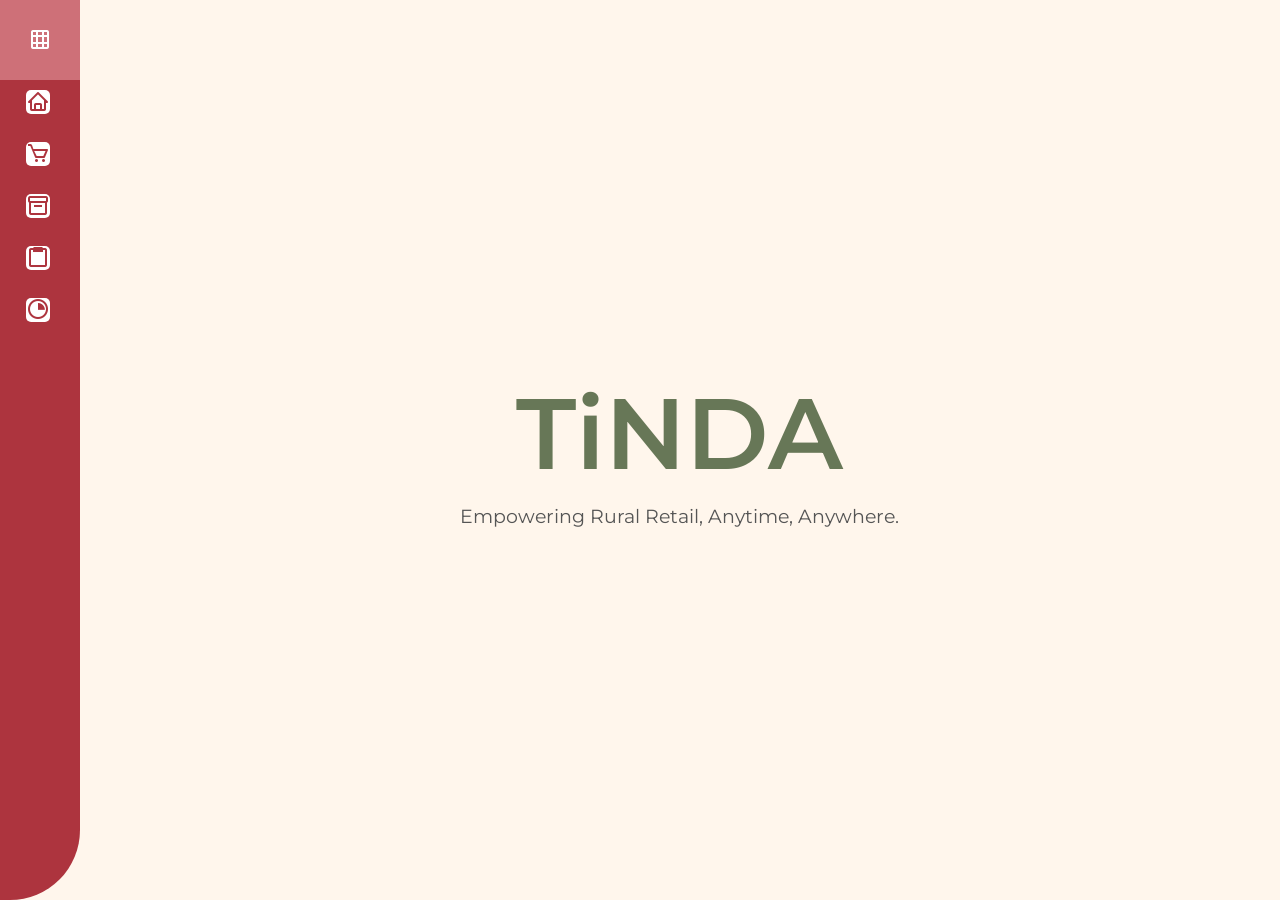
<file: pages/index.html>
<!DOCTYPE html>
<html lang="en">

<head>
    <meta charset="UTF-8">
    <meta name="viewport" content="width=device-width, initial-scale=1.0">
    <title>Document</title>

    <link rel="preconnect" href="https://fonts.googleapis.com">
<link rel="preconnect" href="https://fonts.gstatic.com" crossorigin>
<link href="https://fonts.googleapis.com/css2?family=Montserrat:ital,wght@0,100..900;1,100..900&display=swap" rel="stylesheet">
<link href="https://unpkg.com/boxicons/css/boxicons.min.css" rel="stylesheet">
<link rel="stylesheet" href="style.css">
</head>
<style>
    ul{
        list-style: none;
    }
</style>
<body>
    <div class="container">
    <aside class="sidebar">
        <input type="checkbox" id="toggler">
        <label for="toggler" class="toggle-btn">
            <i class="bx bx-grid"></i>
        <span>TiNDA</span>
        </label>
        <ul class="sidebar-nav">
            <li class="sidebar-item">
                <a href="index.html" class="sidebar-link">
                    <i class="bx bx-home"></i>
                    <span>Home</span>
                </a>
            </li>
        <ul class="sidebar-nav">
            <li class="sidebar-item">
                <a href="./sales.html" class="sidebar-link">
                    <i class="bx bx-cart"></i>
                    <span>Sales</span>
                </a>
            </li>
             <li class="sidebar-item">
                <a href="./inventory.html" class="sidebar-link">
                    <i class="bx bx-box"></i>
                    <span>Inventory</span>
                </a>
            </li>
             <li class="sidebar-item">
                <a href="./debts.html" class="sidebar-link">
                    <i class="bx bx-clipboard"></i>
                    <span>Debts</span>
                </a>
            </li>
             <li class="sidebar-item">
                <a href="./records.html" class="sidebar-link">
                    <i class="bx bx-pie-chart"></i>
                    <span>Reports</span>
                </a>
            </li>
        </ul>
    </aside>

    <div class="main">
    <p class="title">TiNDA</p>
    <p class="sub"> Empowering Rural Retail, Anytime, Anywhere.</p>
    </div>
</div>

    </body>
</html>
</file>
<file: pages/style.css>
*, *::before, *::after {
    box-sizing: border-box;
    margin: 0;
    padding: 0;
}
body{
    background-color: #fff6ec;
}
.container {
    display: flex;
    font-family: "Montserrat", sans-serif;
}


    

.sidebar {
    display: flex;
    flex-direction: column;
    background-color: rgb(173, 52, 62);
    border-bottom-right-radius: 70px;
    height: 100vh;
    overflow: hidden;
}

#toggler {
    display: none;
}

.toggle-btn {
    display: flex;
    align-items: center;
    justify-content: center;
    font-size: 1.5rem;
    cursor: pointer;
    color: white;
    padding: 1.75rem;
    background-color: rgb(206, 112, 120);
    transition: all 0.25s ease-in-out;
}

.toggle-btn span {
    font-size: 1rem;
    margin-left: 0.5rem;
    font-weight: 600;
}

.sidebar-nav {
    width: 85px;
    min-width: 85px;
    flex: 1 1 auto;
    transition: all 0.25s ease-in-out;
    display: flex;
    flex-direction: column;
}



.sidebar #toggler:checked ~ .sidebar-nav {
    width: 260px;
    min-width: 260px;
}

.sidebar #toggler:not(:checked) ~ .toggle-btn span {
    display: none;
}

.sidebar #toggler:not(:checked) ~ .sidebar-nav .sidebar-link span {
    display: none;
}

.sidebar-link {
    display: flex;
    align-items: center;
    justify-content: center; 
    padding: 0.625rem;
    color: white;
    white-space: nowrap;
    border-left: 3px solid transparent;
    transition: all 0.25s ease-in-out;
    text-decoration: none;
    
}

.sidebar #toggler:checked ~ .sidebar-nav .sidebar-link {
    justify-content: flex-start;
    padding: 0.625rem 1.625rem;
}


.sidebar-link i {
    font-size: 1.5em;
    margin-right: 0.75rem;
    color: rgb(173, 52, 62);
    background-color: white;
    border-radius: 5px;
}

.sidebar-item span{
    font-weight: 650;
}

.sidebar-link:hover {
    background-color: rgb(206, 112, 120);
    border-bottom-right-radius: 30px;
    border-left: 3px solid white;
}

.main {
    display: flex;
    flex-direction: column;
    min-height: 100vh;
    width: 100%;
    overflow: hidden;
    padding: 1.5rem;
    justify-content: center;
    text-align: center;
    align-items: center;
}

.sidebar-nav .sidebar-item {
    margin-bottom: 0.5rem; 
}

.title {
    font-size: 100px;
    font-weight: 600;
    color: #677757;
    margin-bottom: 10px;
}

.sub {
    font-size: 1.2rem;
    color: #555;
}
</file>
